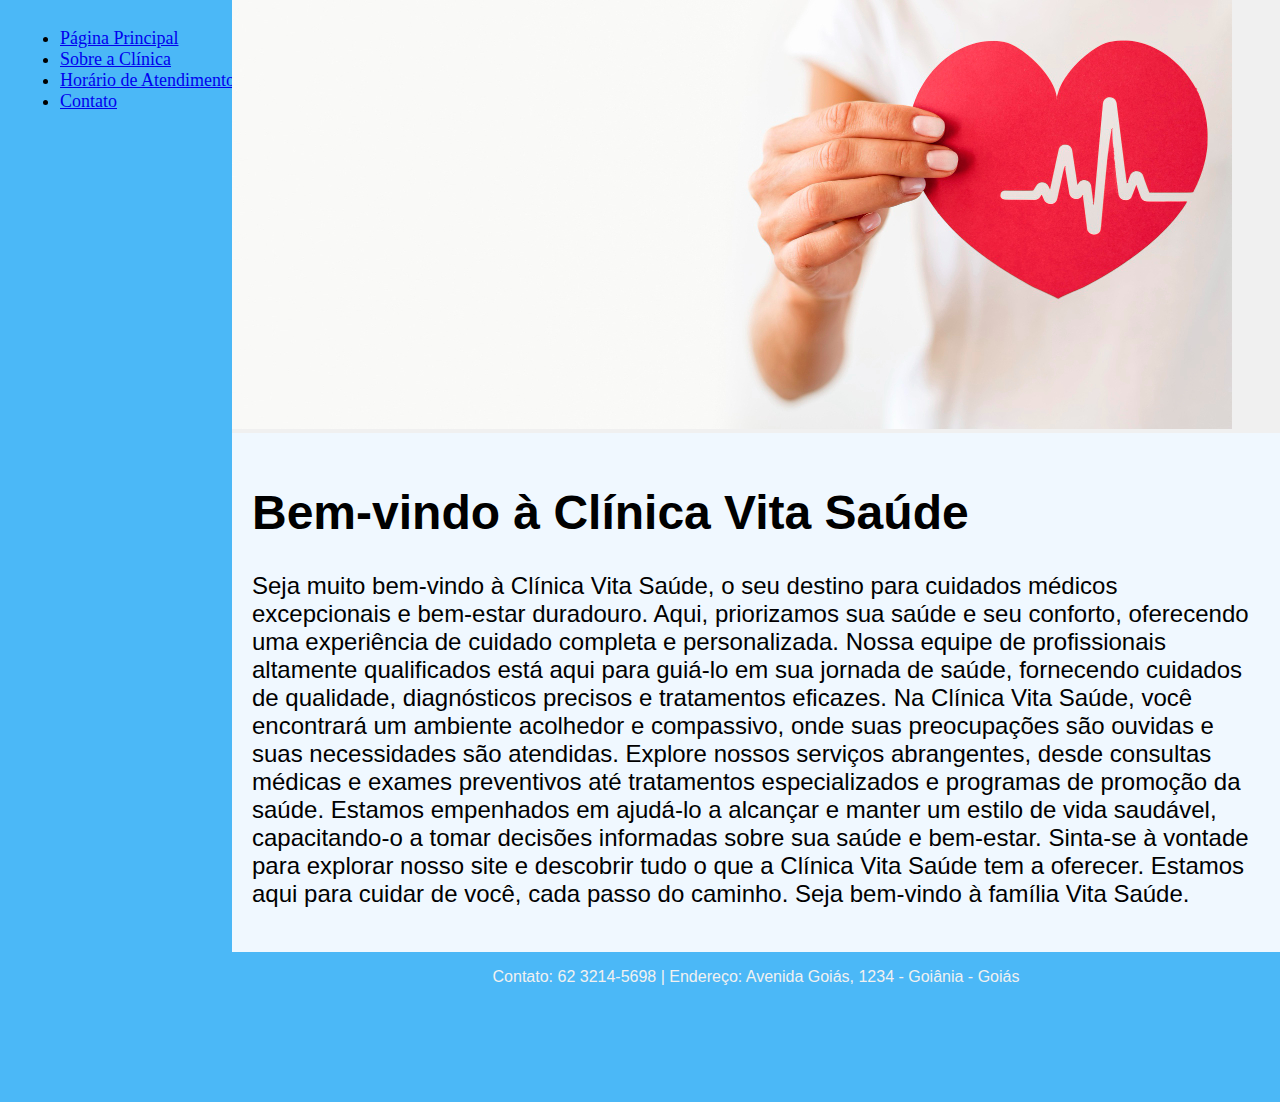
<file: index.html>
<!DOCTYPE html>
<html lang="pt-BR">
    <head>
        <meta charset="UTF-8">
        <meta http-equiv="X-UA-Compatible" content="IE=edge">
        <meta name="viewport" content="width=device-width, initial-scale=1.0">
        <title>Vita Saúde - Página Principal</title>
        <link rel="stylesheet" href="style.css">
        
    </head>
    
    <body>
        <div class="wrapper">
            <div class="menu">
                <ul>
                    <li><a href="#">Página Principal</a></li>
                    <li><a href="sobre.html">Sobre a Clínica</a></li>
                    <li><a href="horario.html">Horário de Atendimento</a></li>
                    <li><a href="contato.html">Contato</a></li>
                </ul>
            </div>
    
            <div class="main">
                <div class="header" style="background-color: #f0f0f0;">
                    <!-- Aqui vai a imagem relacionada ao header da página principal -->
                    <img src="/img/capa.jpg" alt="Header">
                </div>
    
                <div class="content">
                    <h1>Bem-vindo à Clínica Vita Saúde</h1>
                    <p>Seja muito bem-vindo à Clínica Vita Saúde, o seu destino para cuidados médicos excepcionais e bem-estar duradouro. Aqui, priorizamos sua saúde e seu conforto, oferecendo uma experiência de cuidado completa e personalizada.

                        Nossa equipe de profissionais altamente qualificados está aqui para guiá-lo em sua jornada de saúde, fornecendo cuidados de qualidade, diagnósticos precisos e tratamentos eficazes. Na Clínica Vita Saúde, você encontrará um ambiente acolhedor e compassivo, onde suas preocupações são ouvidas e suas necessidades são atendidas.
                        
                        Explore nossos serviços abrangentes, desde consultas médicas e exames preventivos até tratamentos especializados e programas de promoção da saúde. Estamos empenhados em ajudá-lo a alcançar e manter um estilo de vida saudável, capacitando-o a tomar decisões informadas sobre sua saúde e bem-estar.
                        
                        Sinta-se à vontade para explorar nosso site e descobrir tudo o que a Clínica Vita Saúde tem a oferecer. Estamos aqui para cuidar de você, cada passo do caminho.
                        
                        Seja bem-vindo à família Vita Saúde.</p>
                </div>
    
                <div class="footer">
                    <p>Contato: 62 3214-5698 | Endereço: Avenida Goiás, 1234 - Goiânia - Goiás</p>
                </div>
            </div>
        </div>
    </body>
    
    </html>
</file>
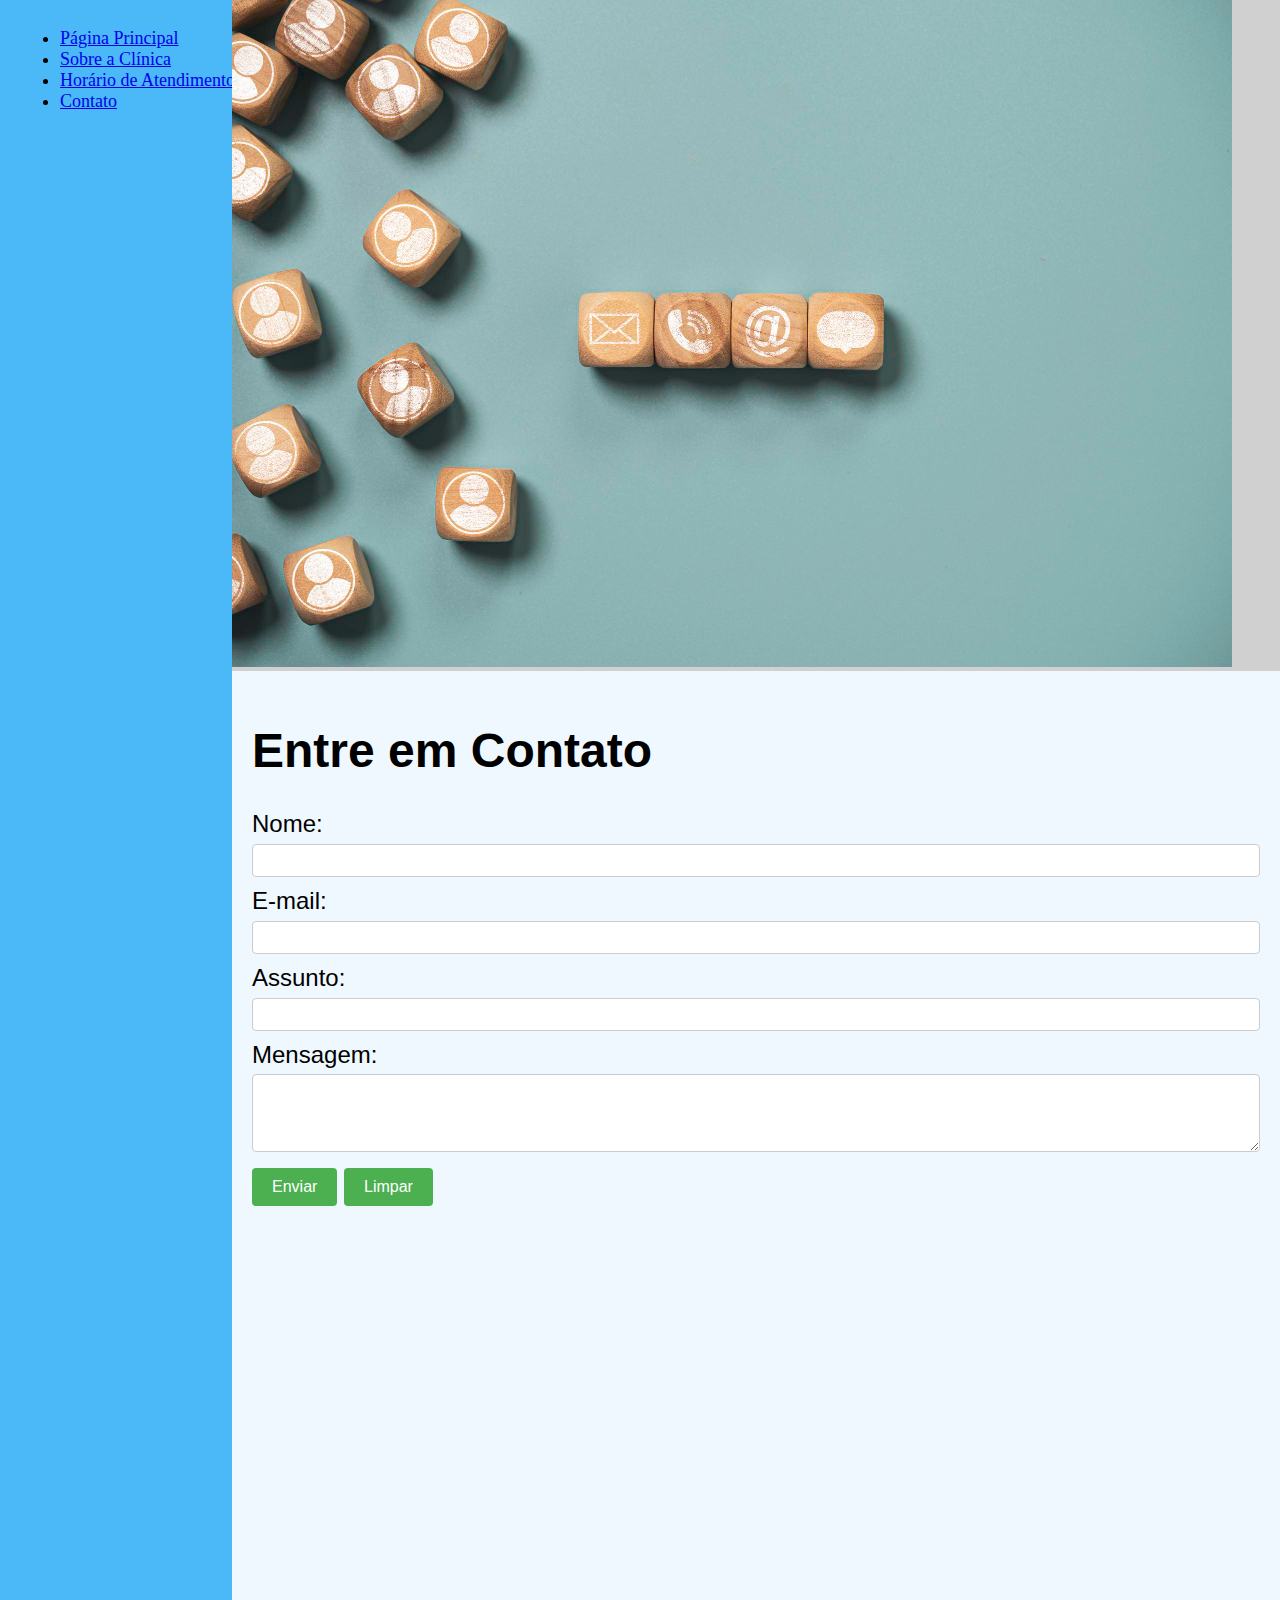
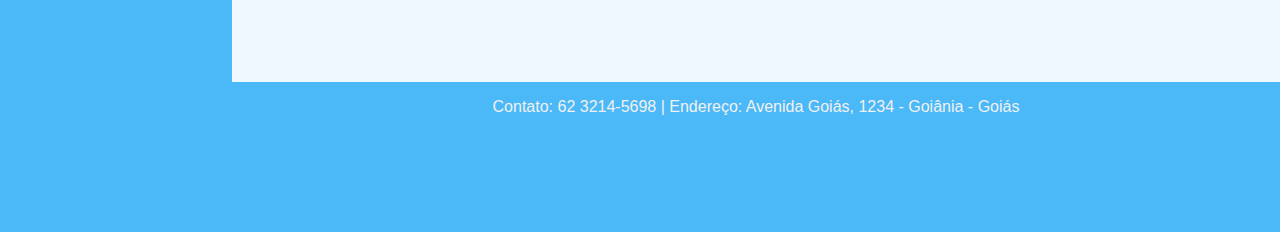
<file: contato.html>
<!DOCTYPE html>
<html lang="pt-BR">
    <head>
        <meta charset="UTF-8">
        <meta http-equiv="X-UA-Compatible" content="IE=edge">
        <meta name="viewport" content="width=device-width, initial-scale=1.0">
        <title>Clínica Médica - Contato</title>
        <link rel="stylesheet" href="style.css">
        <style>
            /* Adicione estilos personalizados aqui */
            .contact-form {
                margin-top: 20px;
            }
    
            .contact-form label {
                display: block;
                margin-bottom: 5px;
            }
    
            .contact-form input[type="text"],
            .contact-form input[type="email"],
            .contact-form textarea {
                width: 100%;
                padding: 8px;
                margin-bottom: 10px;
                border: 1px solid #ccc;
                border-radius: 4px;
                box-sizing: border-box;
            }
    
            .contact-form input[type="submit"],
            .contact-form input[type="reset"] {
                background-color: #4CAF50;
                color: white;
                padding: 10px 20px;
                border: none;
                border-radius: 4px;
                cursor: pointer;
                font-size: 16px;
            }
    
            .contact-form input[type="submit"]:hover,
            .contact-form input[type="reset"]:hover {
                background-color: #45a049;
            }
    
            .social-icons {
                margin-top: 20px;
            }
    
            .social-icons a {
                display: inline-block;
                width: 40px;
                height: 40px;
                background-color: #3b5998;
                color: white;
                text-align: center;
                line-height: 40px;
                border-radius: 50%;
                margin-right: 10px;
                font-size: 20px;
            }
    
            .social-icons a:hover {
                background-color: #2d4373;
            }
        </style>
    </head>
    
    <body>
        <div class="wrapper">
            <div class="menu">
                <ul>
                    <li><a href="index.html">Página Principal</a></li>
                    <li><a href="sobre.html">Sobre a Clínica</a></li>
                    <li><a href="horario.html">Horário de Atendimento</a></li>
                    <li><a href="#">Contato</a></li>
                    <link rel="preconnect" href="https://fonts.googleapis.com">
<link rel="preconnect" href="https://fonts.gstatic.com" crossorigin>
<link href="https://fonts.googleapis.com/css2?family=Roboto:ital,wght@0,100;0,300;0,400;0,500;0,700;0,900;1,100;1,300;1,400;1,500;1,700;1,900&display=swap" rel="stylesheet">
                </ul>
            </div>
    
            <div class="main">
                <div class="header" style="background-color: #d0d0d0;">
                    <!-- Aqui vai a imagem relacionada ao header do contato -->
                    <img src="/img/Contato.jpg" alt="Header">
                </div>
    
                <div class="content">
                    <h1>Entre em Contato</h1>
                    <div class="contact-form">
                        <form action="#" method="post">
                            <label for="name">Nome:</label>
                            <input type="text" id="name" name="name" required>
    
                            <label for="email">E-mail:</label>
                            <input type="email" id="email" name="email" required>
    
                            <label for="subject">Assunto:</label>
                            <input type="text" id="subject" name="subject" required>
    
                            <label for="message">Mensagem:</label>
                            <textarea id="message" name="message" rows="4" required></textarea>
    
                            <input type="submit" value="Enviar">
                            <input type="reset" value="Limpar">
                            
                        </form>
                    </div>
                    
                    <iframe src="https://www.google.com/maps/embed?pb=!1m18!1m12!1m3!1d3826.4985071786765!2d-49.263390885708295!3d-16.679917588474703!2m3!1f0!2f0!3f0!3m2!1i1024!2i768!4f13.1!3m3!1m2!1s0x935e7c7f7aa0209d%3A0x6835fcf31d85f7aa!2sGoi%C3%A2nia%2C%20GO!5e0!3m2!1spt-BR!2sbr!4v1647639976832!5m2!1spt-BR!2sbr" width="600" height="450" style="border:0;" allowfullscreen="" loading="lazy"></iframe>
                </div>
    
                <div class="footer">
                    <p>Contato: 62 3214-5698 | Endereço: Avenida Goiás, 1234 - Goiânia - Goiás</p>
                </div>
            </div>
        </div>
    </body>
    
    </html>
</file>
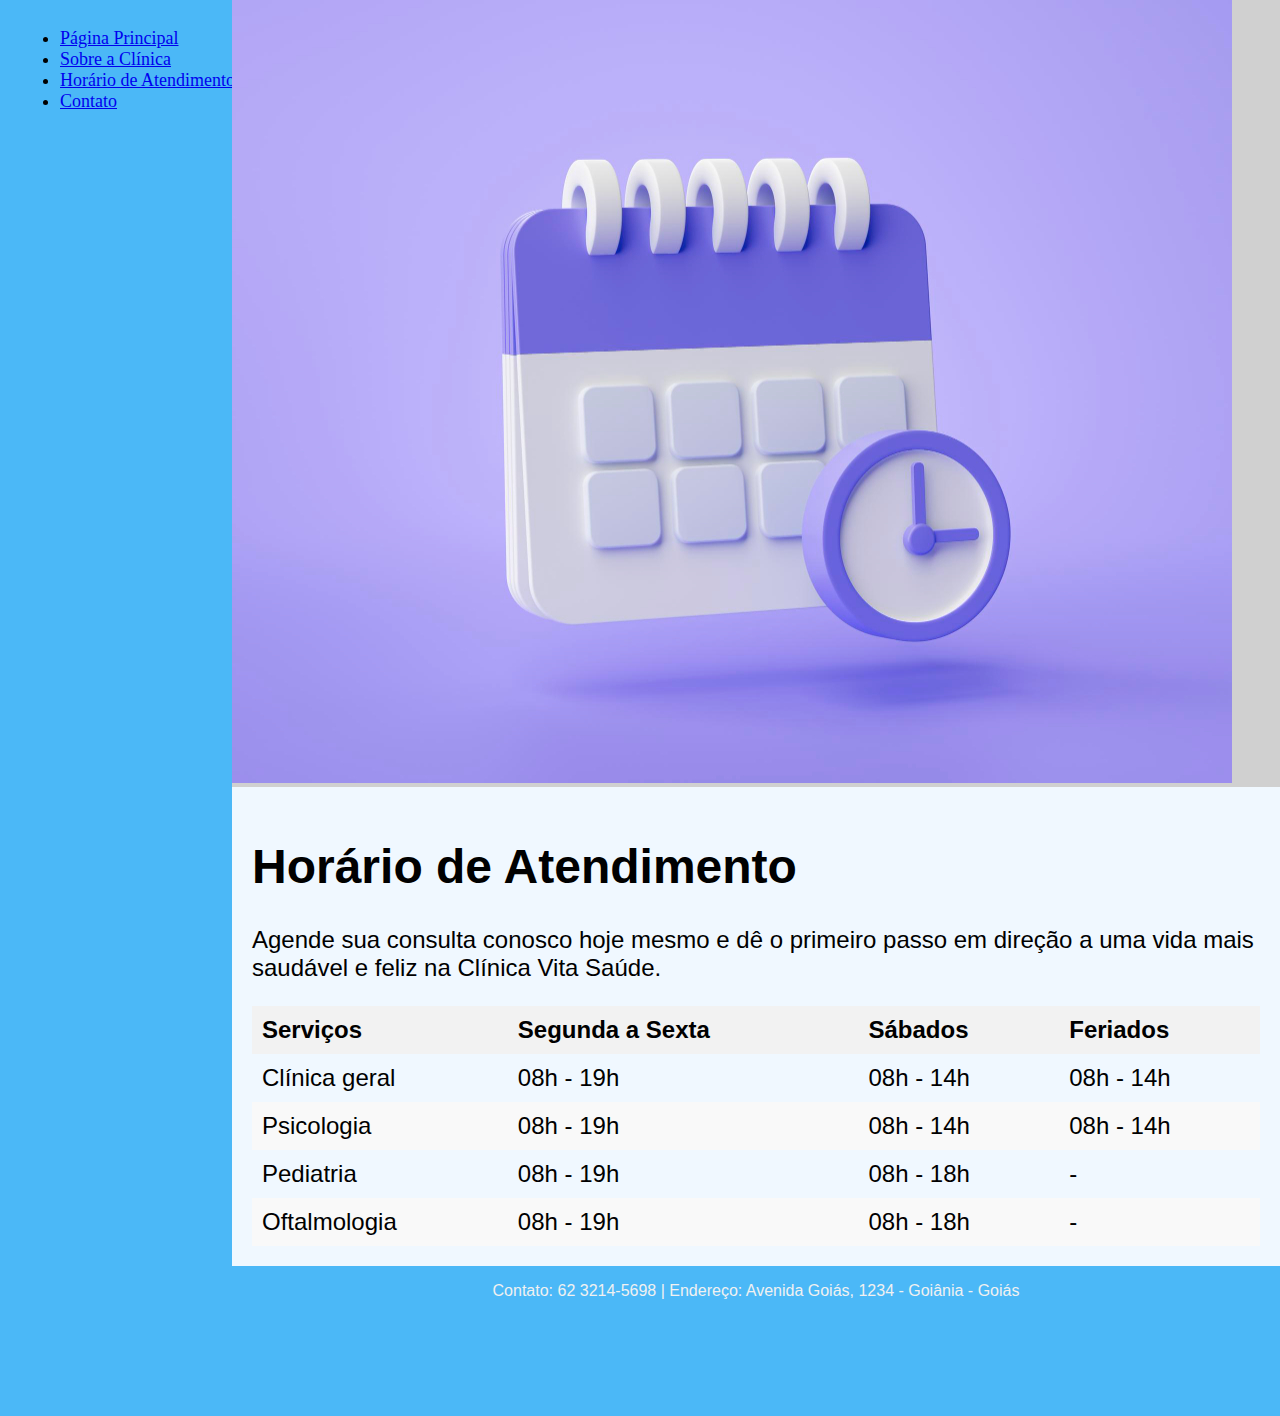
<file: horario.html>
<!DOCTYPE html>
<html lang="pt-BR">
<head>
    <meta charset="UTF-8">
    <meta name="viewport" content="width=device-width, initial-scale=1.0">
    <title>Document</title>
    <head>
        <meta charset="UTF-8">
        <meta http-equiv="X-UA-Compatible" content="IE=edge">
        <meta name="viewport" content="width=device-width, initial-scale=1.0">
        <title>Clínica Médica - Horário de Atendimento</title>
        <link rel="stylesheet" href="style.css">
        <link rel="preconnect" href="https://fonts.googleapis.com">
<link rel="preconnect" href="https://fonts.gstatic.com" crossorigin>
<link href="https://fonts.googleapis.com/css2?family=Roboto:ital,wght@0,100;0,300;0,400;0,500;0,700;0,900;1,100;1,300;1,400;1,500;1,700;1,900&display=swap" rel="stylesheet">
        <style>
            table {
                width: 100%;
                border-collapse: collapse;
            }
    
            th, td {
                padding: 10px;
                text-align: left;
            }
    
            th {
                background-color: #f2f2f2;
            }
    
            tr:nth-child(even) {
                background-color: #f9f9f9;
            }
    
            tr:hover {
                background-color: #f2f2f2;
            }
        </style>
    </head>
    
    <body>
        <div class="wrapper">
            <div class="menu">
                <ul>
                    <li><a href="index.html">Página Principal</a></li>
                    <li><a href="sobre.html">Sobre a Clínica</a></li>
                    <li><a href="#">Horário de Atendimento</a></li>
                    <li><a href="contato.html">Contato</a></li>
                </ul>
            </div>
    
            <div class="main">
                <div class="header" style="background-color: #d0d0d0;">
                    <!-- Aqui vai a imagem relacionada ao header do horário -->
                    <img src="/img/Horario.jpg" alt="Header">
                </div>
    
                <div class="content">
                    <h1>Horário de Atendimento</h1>
                    <p>Agende sua consulta conosco hoje mesmo e dê o primeiro passo em direção a uma vida mais saudável e feliz na Clínica Vita Saúde.</p>
                    <table>
                        <thead>
                            <tr>
                                <th>Serviços</th>
                                <th>Segunda a Sexta</th>
                                <th>Sábados</th>
                                <th>Feriados</th>
                            </tr>
                        </thead>
                        <tbody>
                            <tr>
                                <td>Clínica geral</td>
                                <td>08h - 19h</td>
                                <td>08h - 14h</td>
                                <td>08h - 14h</td>
                            </tr>
                            <tr>
                                <td>Psicologia</td>
                                <td>08h - 19h</td>
                                <td>08h - 14h</td>
                                <td>08h - 14h</td>
                            </tr>
                            <tr>
                                <td>Pediatria</td>
                                <td>08h - 19h</td>
                                <td>08h - 18h</td>
                                <td>-</td>
                            </tr>
                            <tr>
                                <td>Oftalmologia</td>
                                <td>08h - 19h</td>
                                <td>08h - 18h</td>
                                <td>-</td>
                            </tr>
                        </tbody>
                    </table>
                </div>
    
                <div class="footer">
                    <p>Contato: 62 3214-5698 | Endereço: Avenida Goiás, 1234 - Goiânia - Goiás</p>
                </div>
            </div>
        </div>
    </body>
    
    </html>
</file>
<file: style.css>
html, body {
    margin: 0;
    border: 0;
    padding: 0;
}

body {
    background-color: #f0f8ff; /* Azul claro */
    display: flex;
    justify-content: center;
}

.wrapper {
    width: 1500px; /* Largura fixa da área principal */
    display: flex;
    margin: auto; /* Centraliza o conteúdo horizontalmente */
    background-color: #f0f8ff; /* Azul claro */
}

.main {
    display: flex;
    flex-flow: column;
    width: 100%;
}

.menu {
    width: 15%; /* Largura do menu lateral */
    background-color: #4bb8f7; /* Azul mais claro */
    padding: 10px 20px 0px; /* Espaçamento interno */
    font-weight: 250; /* Peso da fonte */
    color: black;
    font-size: 18px;
    font-family: 'Times New Roman', Times, serif;
    white-space: nowrap; /* Evita que o texto quebre em várias linhas */
}

.header {
    background-color: #f0f8ff; /* Azul claro */
    min-height: 150px;
     /* Altura mínima do cabeçalho */
}

.content {
    background-color: #f0f8ff; /* Azul claro */
    min-height: 300px; /* Altura mínima do conteúdo */
    padding: 20px; /* Espaçamento interno */
    font-family: sans-serif;
    font-size: x-large;
    
}

.footer {
    background-color: #4bb8f7; /* Azul mais escuro */
    min-height: 150px; /* Altura mínima do rodapé */
    font-family: Arial, Helvetica, sans-serif;
    color: #f1f1f1; /* Cor do texto */
    text-align: center; /* Alinhamento do texto */
}
</file>
